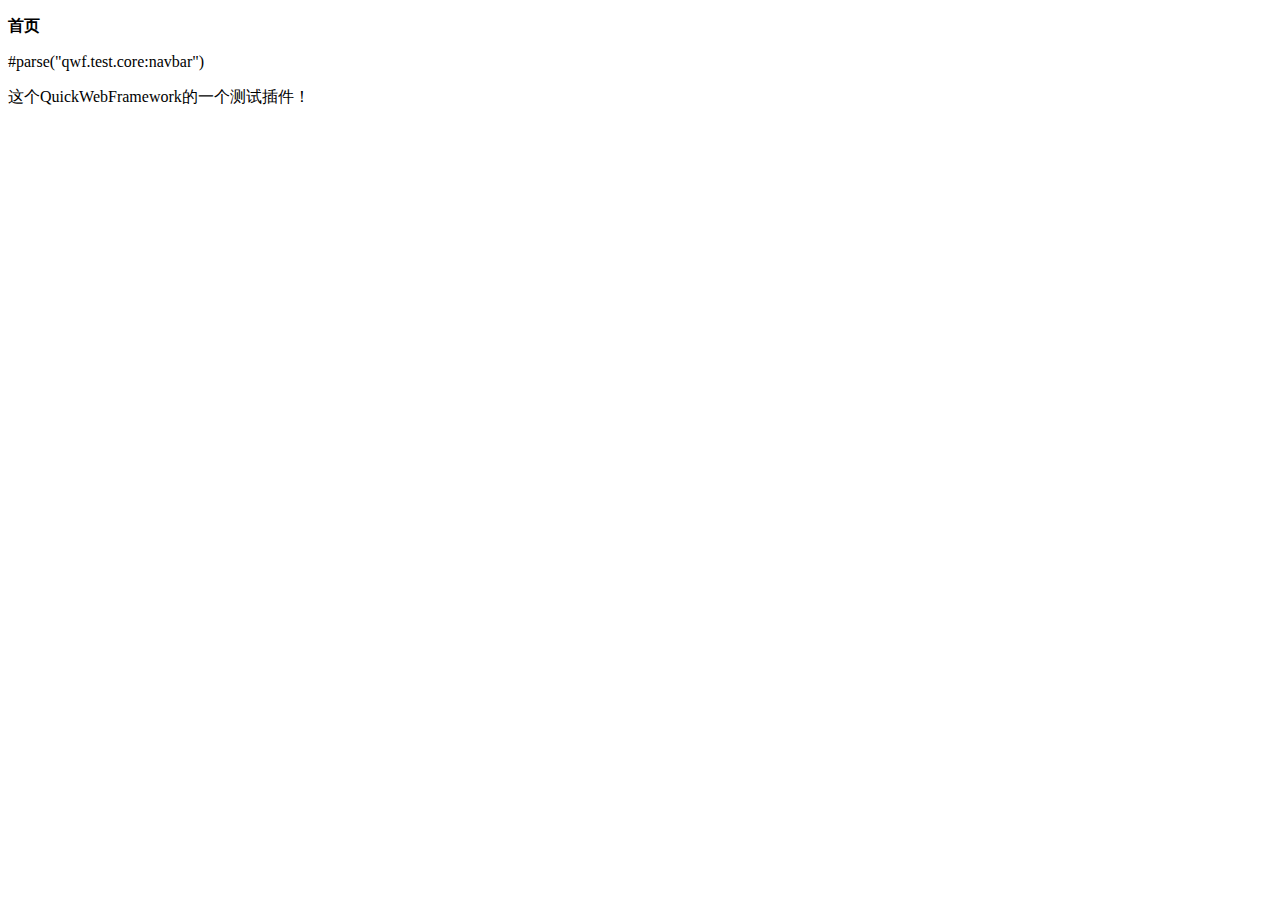
<file: examples/qwf.test.core/src/template/index.html>
<!DOCTYPE html PUBLIC "-//W3C//DTD HTML 4.01 Transitional//EN" "http://www.w3.org/TR/html4/loose.dtd">
<html>
<head>
<meta http-equiv="Content-Type" content="text/html; charset=UTF-8">
<title>首页</title>
</head>
<body>
	<p>
		<b>首页</b>
	</p>
#parse("qwf.test.core:navbar")
	<p>这个QuickWebFramework的一个测试插件！</p>
</body>
</html>
</file>
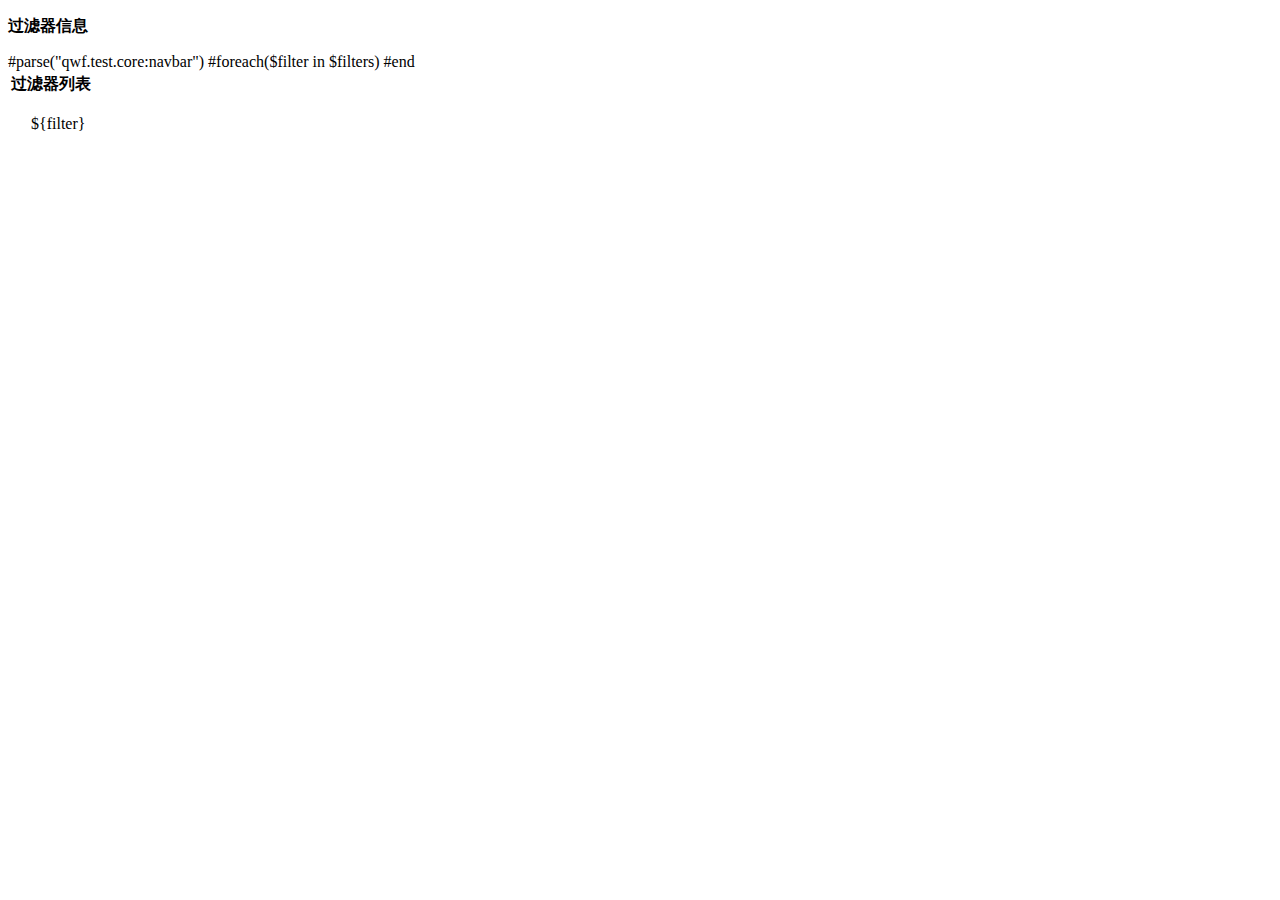
<file: examples/qwf.test.core/src/template/filter.html>
<!DOCTYPE html PUBLIC "-//W3C//DTD HTML 4.01 Transitional//EN" "http://www.w3.org/TR/html4/loose.dtd">
<html>
<head>
<meta http-equiv="Content-Type" content="text/html; charset=UTF-8">
<title>过滤器信息</title>
</head>
<body>
	<p>
		<b>过滤器信息</b>
	</p>
#parse("qwf.test.core:navbar")
	<table>
		<tbody>
			<tr>
				<td><b>过滤器列表</b></td>
			</tr>
#foreach($filter in $filters)
			<tr>
				<td><p style="margin-left: 20px">${filter}</p></td>
			</tr>
#end
		</tbody>
	</table>
</body>
</html>
</file>
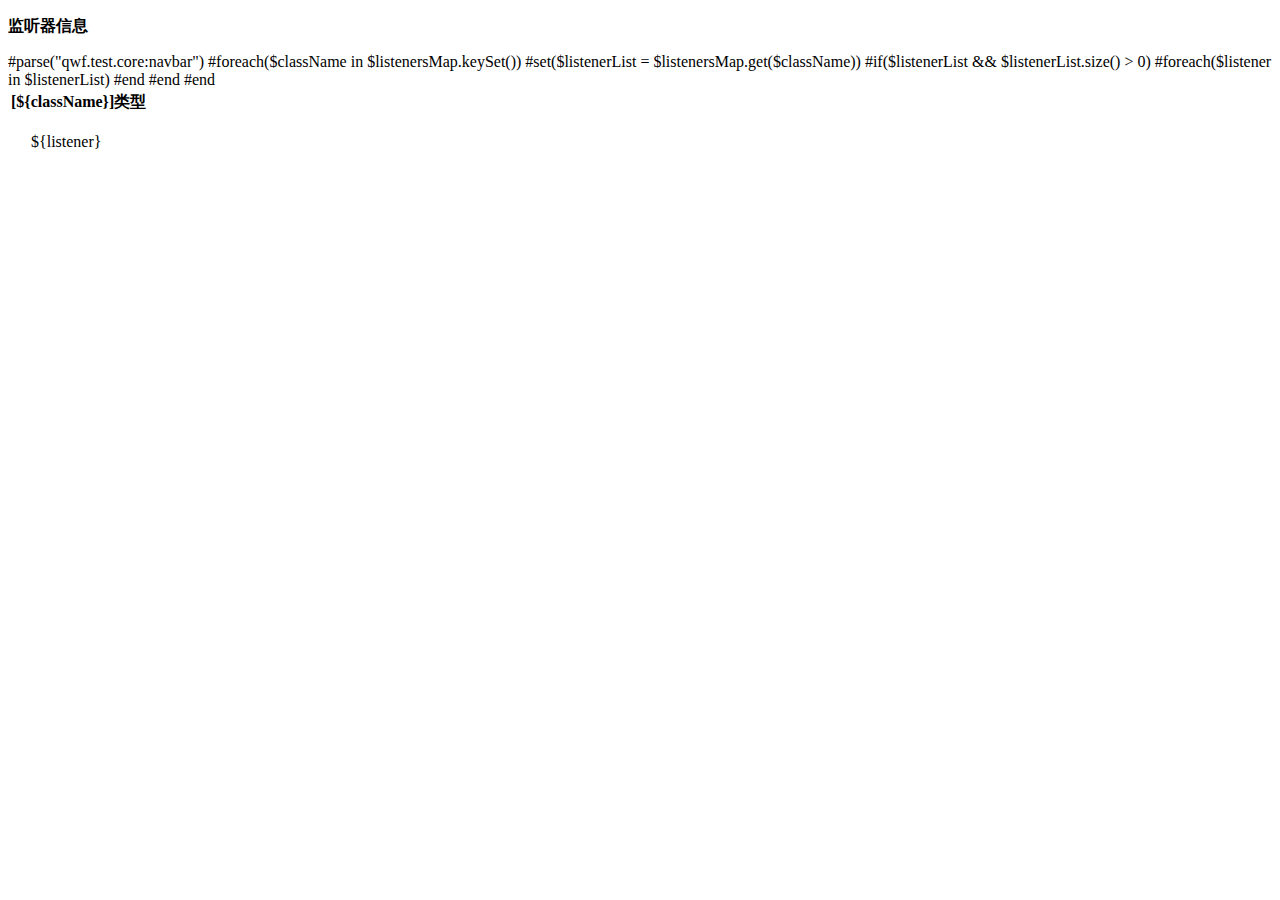
<file: examples/qwf.test.core/src/template/listener.html>
<!DOCTYPE html PUBLIC "-//W3C//DTD HTML 4.01 Transitional//EN" "http://www.w3.org/TR/html4/loose.dtd">
<html>
<head>
<meta http-equiv="Content-Type" content="text/html; charset=UTF-8">
<title>监听器信息</title>
</head>
<body>
	<p>
		<b>监听器信息</b>
	</p>
#parse("qwf.test.core:navbar")
	<table>
		<tbody>
#foreach($className in $listenersMap.keySet())
	#set($listenerList = $listenersMap.get($className))
	#if($listenerList && $listenerList.size() > 0)
			<tr>
				<td><b>[${className}]类型</b></td>
			</tr>
		#foreach($listener in $listenerList)
			<tr>
				<td><p style="margin-left: 20px">${listener}</p></td>
			</tr>
		#end
	#end	
#end
		</tbody>
	</table>
</body>
</html>
</file>
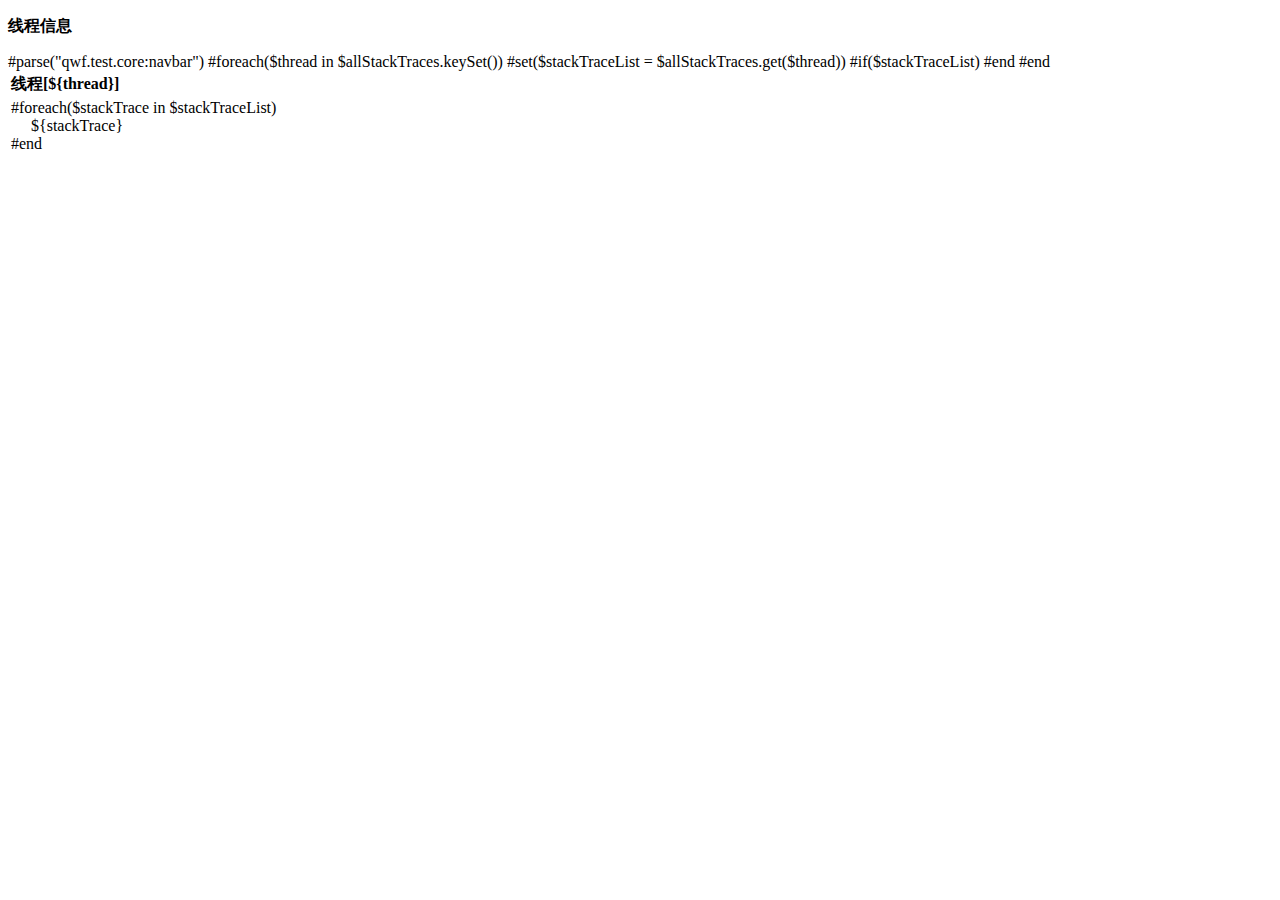
<file: examples/qwf.test.core/src/template/thread.html>
<!DOCTYPE html PUBLIC "-//W3C//DTD HTML 4.01 Transitional//EN" "http://www.w3.org/TR/html4/loose.dtd">
<html>
<head>
<meta http-equiv="Content-Type" content="text/html; charset=UTF-8">
<title>线程信息</title>
</head>
<body>
	<p>
		<b>线程信息</b>
	</p>
#parse("qwf.test.core:navbar")
	<table>
		<tbody>
#foreach($thread in $allStackTraces.keySet())
			<tr>
				<td><b>线程[${thread}]</b></td>
			</tr>
	#set($stackTraceList = $allStackTraces.get($thread))
	#if($stackTraceList)
			<tr>
				<td>
		#foreach($stackTrace in $stackTraceList)
					<p style="margin-left: 20px; margin-top: 0px; margin-bottom: 0px">${stackTrace}</p>
		#end
				</td>
			</tr>
	#end
#end
		</tbody>
	</table>
</body>
</html>
</file>
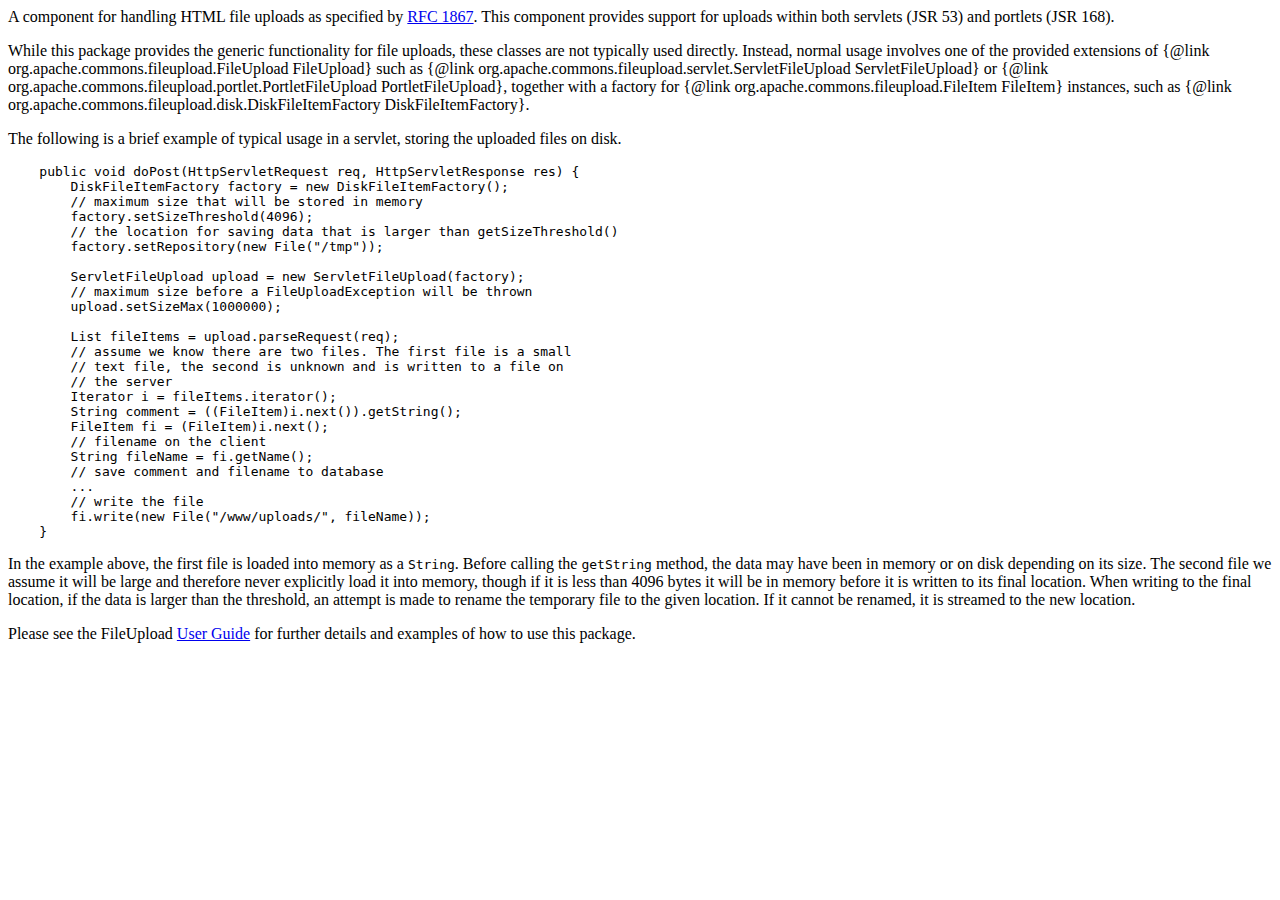
<file: qwf_web/src/org/apache/commons/fileupload/package.html>
<!--
 Licensed to the Apache Software Foundation (ASF) under one or more
 contributor license agreements.  See the NOTICE file distributed with
 this work for additional information regarding copyright ownership.
 The ASF licenses this file to You under the Apache License, Version 2.0
 (the "License"); you may not use this file except in compliance with
 the License.  You may obtain a copy of the License at

      http://www.apache.org/licenses/LICENSE-2.0

 Unless required by applicable law or agreed to in writing, software
 distributed under the License is distributed on an "AS IS" BASIS,
 WITHOUT WARRANTIES OR CONDITIONS OF ANY KIND, either express or implied.
 See the License for the specific language governing permissions and
 limitations under the License.
-->
<!-- $Id: package.html 561230 2007-07-31 04:17:09Z rahul $ -->
<html>
  <head>
    <title>Overview of the org.apache.commons.fileupload component</title>
  </head>
  <body>
    <p>
      A component for handling HTML file uploads as specified by
      <a href="http://www.ietf.org/rfc/rfc1867.txt" target="_top">RFC&nbsp;1867</a>.
      This component provides support for uploads within both servlets (JSR 53)
      and portlets (JSR 168).
    </p>
    <p>
      While this package provides the generic functionality for file uploads,
      these classes are not typically used directly. Instead, normal usage
      involves one of the provided extensions of
      {@link org.apache.commons.fileupload.FileUpload FileUpload} such as
      {@link org.apache.commons.fileupload.servlet.ServletFileUpload ServletFileUpload}
      or
      {@link org.apache.commons.fileupload.portlet.PortletFileUpload PortletFileUpload},
      together with a factory for 
      {@link org.apache.commons.fileupload.FileItem FileItem} instances,
      such as
      {@link org.apache.commons.fileupload.disk.DiskFileItemFactory DiskFileItemFactory}.
    </p>
    <p>
      The following is a brief example of typical usage in a servlet, storing
      the uploaded files on disk.
    </p>
<pre>
    public void doPost(HttpServletRequest req, HttpServletResponse res) {
        DiskFileItemFactory factory = new DiskFileItemFactory();
        // maximum size that will be stored in memory
        factory.setSizeThreshold(4096);
        // the location for saving data that is larger than getSizeThreshold()
        factory.setRepository(new File("/tmp"));

        ServletFileUpload upload = new ServletFileUpload(factory);
        // maximum size before a FileUploadException will be thrown
        upload.setSizeMax(1000000);

        List fileItems = upload.parseRequest(req);
        // assume we know there are two files. The first file is a small
        // text file, the second is unknown and is written to a file on
        // the server
        Iterator i = fileItems.iterator();
        String comment = ((FileItem)i.next()).getString();
        FileItem fi = (FileItem)i.next();
        // filename on the client
        String fileName = fi.getName();
        // save comment and filename to database
        ...
        // write the file
        fi.write(new File("/www/uploads/", fileName));
    }
</pre>
    <p>
      In the example above, the first file is loaded into memory as a
      <code>String</code>. Before calling the <code>getString</code> method,
      the data may have been in memory or on disk depending on its size. The
      second file we assume it will be large and therefore never explicitly
      load it into memory, though if it is less than 4096 bytes it will be
      in memory before it is written to its final location. When writing to
      the final location, if the data is larger than the threshold, an attempt
      is made to rename the temporary file to the given location.  If it cannot
      be renamed, it is streamed to the new location.
    </p>
    <p>
      Please see the FileUpload
      <a href="http://commons.apache.org/fileupload/using.html" target="_top">User Guide</a>
      for further details and examples of how to use this package.
    </p>
  </body>
</html>
</file>
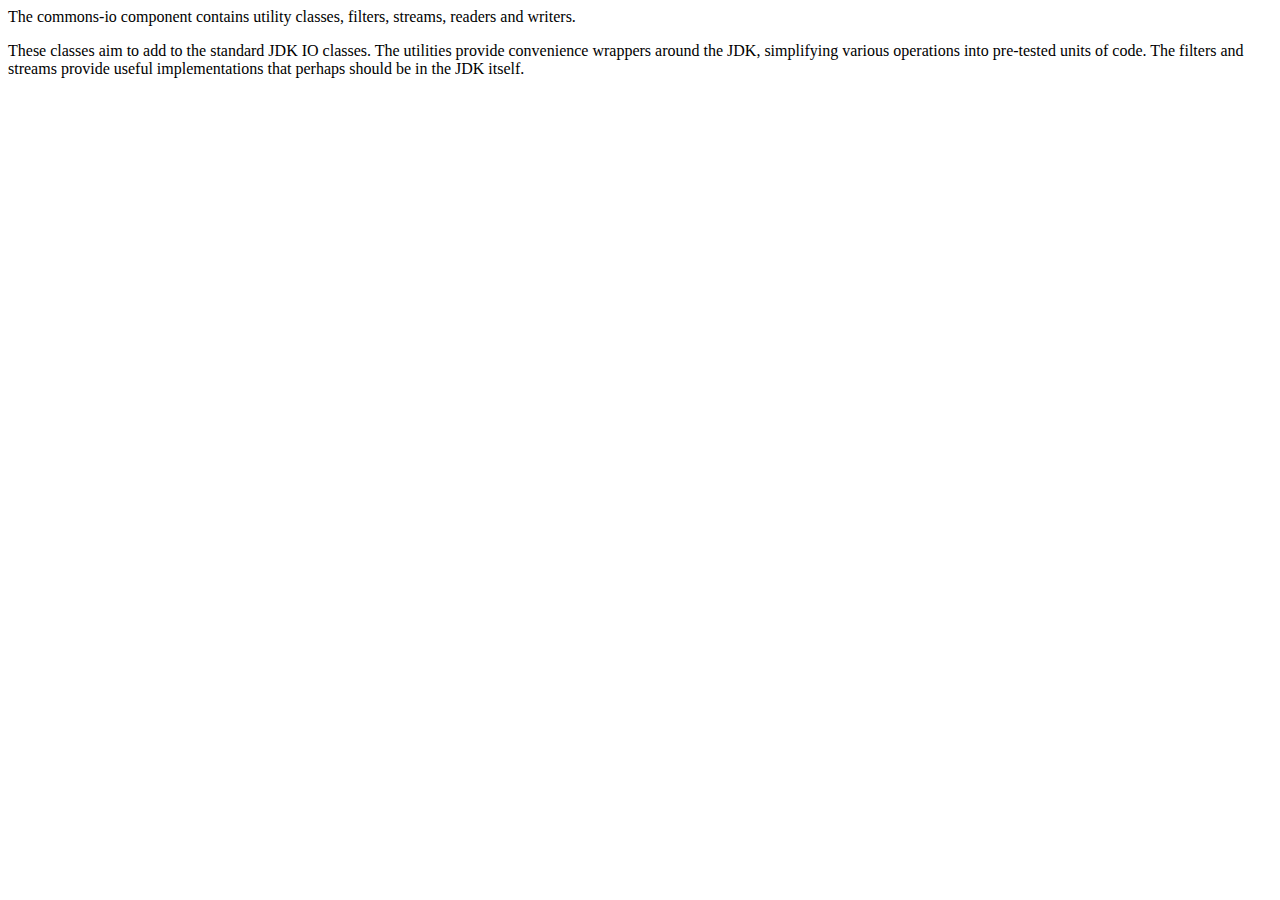
<file: qwf_web/src/org/apache/commons/io/overview.html>
<!DOCTYPE html PUBLIC "-//W3C//DTD HTML 4.01 Transitional//EN">
<!--
Licensed to the Apache Software Foundation (ASF) under one or more
contributor license agreements.  See the NOTICE file distributed with
this work for additional information regarding copyright ownership.
The ASF licenses this file to You under the Apache License, Version 2.0
(the "License"); you may not use this file except in compliance with
the License.  You may obtain a copy of the License at

     http://www.apache.org/licenses/LICENSE-2.0

Unless required by applicable law or agreed to in writing, software
distributed under the License is distributed on an "AS IS" BASIS,
WITHOUT WARRANTIES OR CONDITIONS OF ANY KIND, either express or implied.
See the License for the specific language governing permissions and
limitations under the License.
-->
<html>
<body bgcolor="white">
<p>
The commons-io component contains utility classes,
filters, streams, readers and writers.
</p>
<p>
These classes aim to add to the standard JDK IO classes.
The utilities provide convenience wrappers around the JDK, simplifying
various operations into pre-tested units of code.
The filters and streams provide useful implementations that perhaps should
be in the JDK itself.
</p>
</body>
</html>
</file>
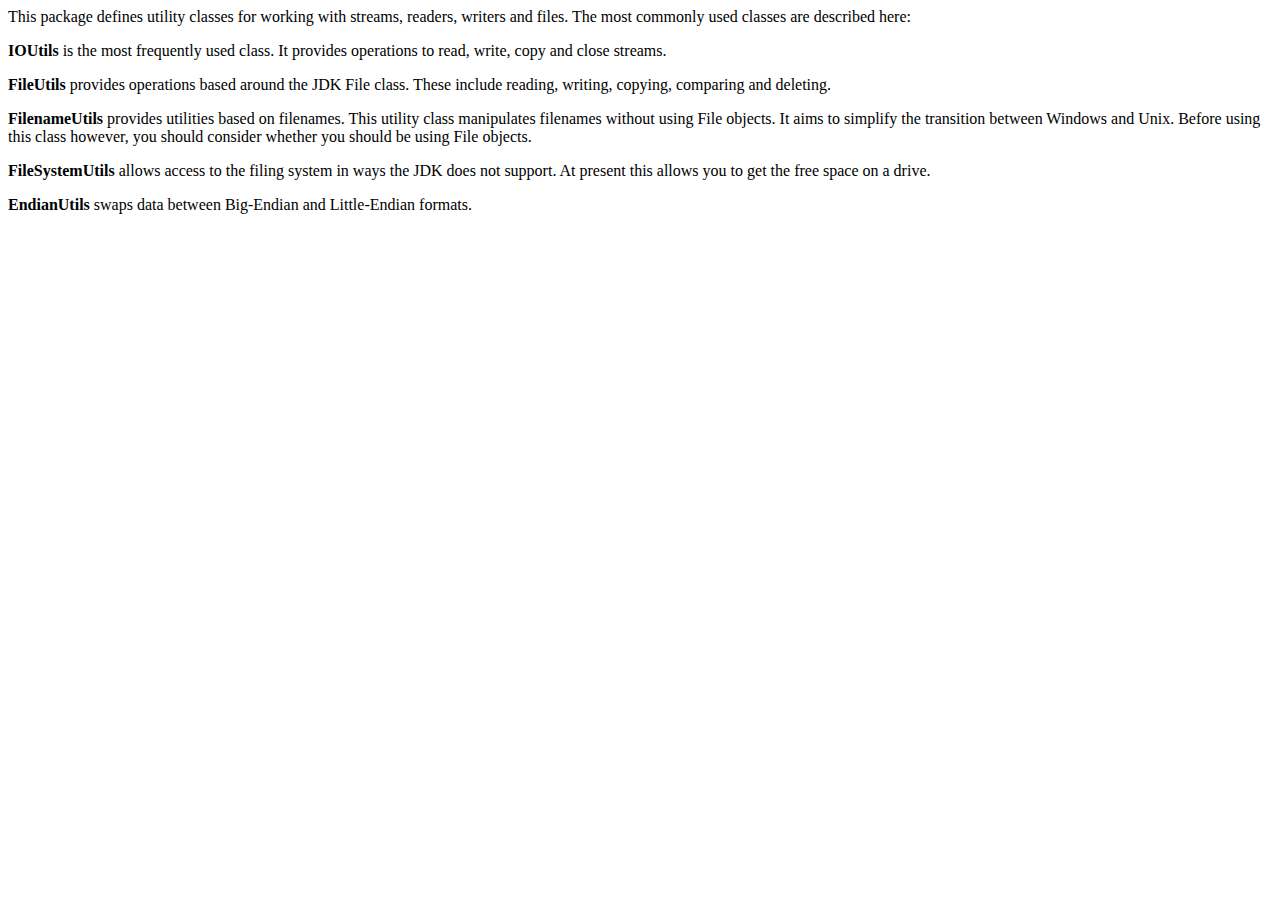
<file: qwf_web/src/org/apache/commons/io/package.html>
<!DOCTYPE html PUBLIC "-//W3C//DTD HTML 4.01 Transitional//EN">
<!--
Licensed to the Apache Software Foundation (ASF) under one or more
contributor license agreements.  See the NOTICE file distributed with
this work for additional information regarding copyright ownership.
The ASF licenses this file to You under the Apache License, Version 2.0
(the "License"); you may not use this file except in compliance with
the License.  You may obtain a copy of the License at

     http://www.apache.org/licenses/LICENSE-2.0

Unless required by applicable law or agreed to in writing, software
distributed under the License is distributed on an "AS IS" BASIS,
WITHOUT WARRANTIES OR CONDITIONS OF ANY KIND, either express or implied.
See the License for the specific language governing permissions and
limitations under the License.
-->
<html>
<body bgcolor="white">
<p>
This package defines utility classes for working with streams, readers,
writers and files. The most commonly used classes are described here:
</p>
<p>
<b>IOUtils</b> is the most frequently used class.
It provides operations to read, write, copy and close streams.
</p>
<p>
<b>FileUtils</b> provides operations based around the JDK File class.
These include reading, writing, copying, comparing and deleting.
</p>
<p>
<b>FilenameUtils</b> provides utilities based on filenames.
This utility class manipulates filenames without using File objects.
It aims to simplify the transition between Windows and Unix.
Before using this class however, you should consider whether you should
be using File objects.
</p>
<p>
<b>FileSystemUtils</b> allows access to the filing system in ways the JDK
does not support. At present this allows you to get the free space on a drive.
</p>
<p>
<b>EndianUtils</b> swaps data between Big-Endian and Little-Endian formats.
</p>
</body>
</html>
</file>
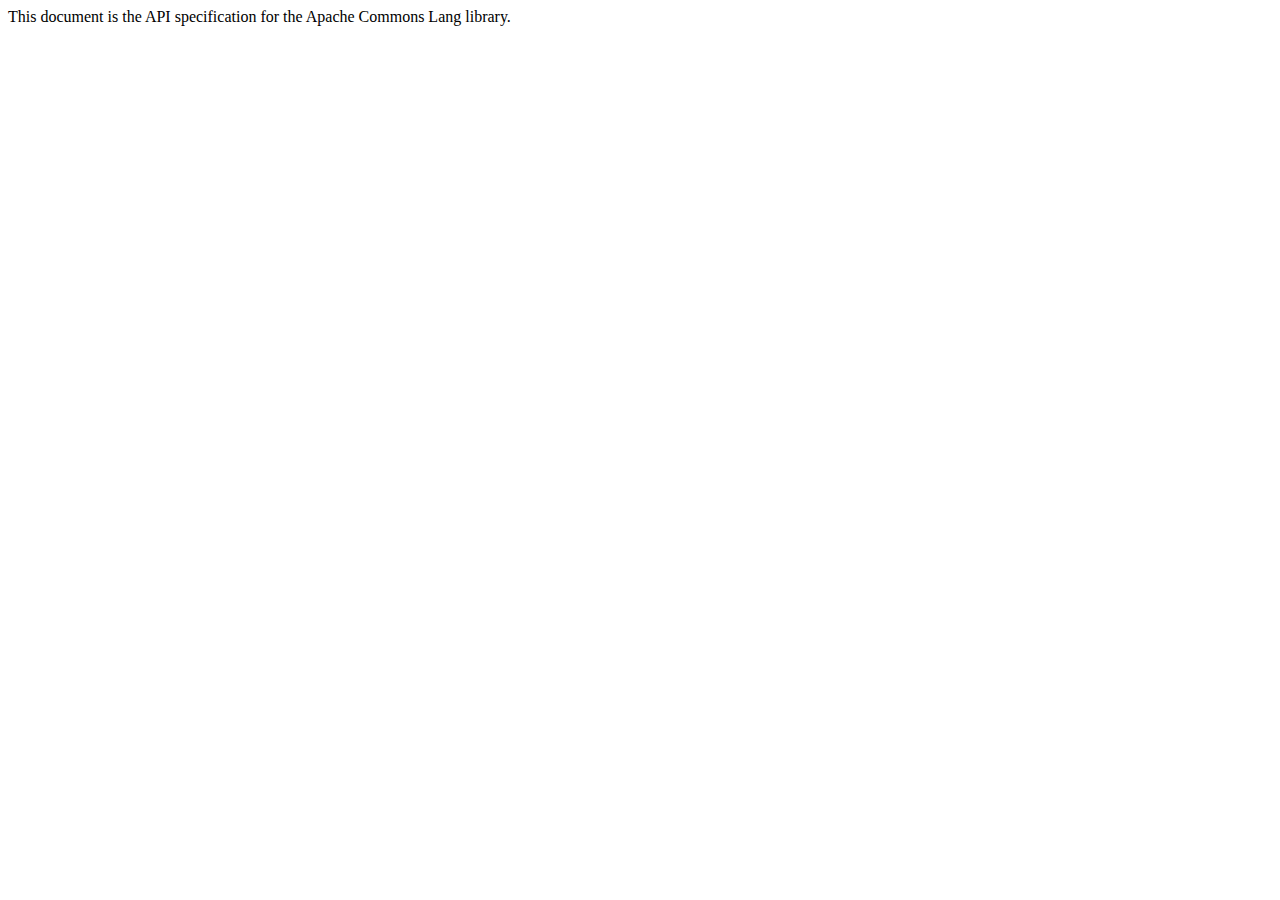
<file: qwf_web/src/org/apache/commons/lang3/overview.html>
<!--
Licensed to the Apache Software Foundation (ASF) under one or more
contributor license agreements.  See the NOTICE file distributed with
this work for additional information regarding copyright ownership.
The ASF licenses this file to You under the Apache License, Version 2.0
(the "License"); you may not use this file except in compliance with
the License.  You may obtain a copy of the License at

     http://www.apache.org/licenses/LICENSE-2.0

Unless required by applicable law or agreed to in writing, software
distributed under the License is distributed on an "AS IS" BASIS,
WITHOUT WARRANTIES OR CONDITIONS OF ANY KIND, either express or implied.
See the License for the specific language governing permissions and
limitations under the License.
-->
<html>
<body>
<p>
This document is the API specification for the Apache Commons Lang library.
</p>
</body>
</html>
</file>
